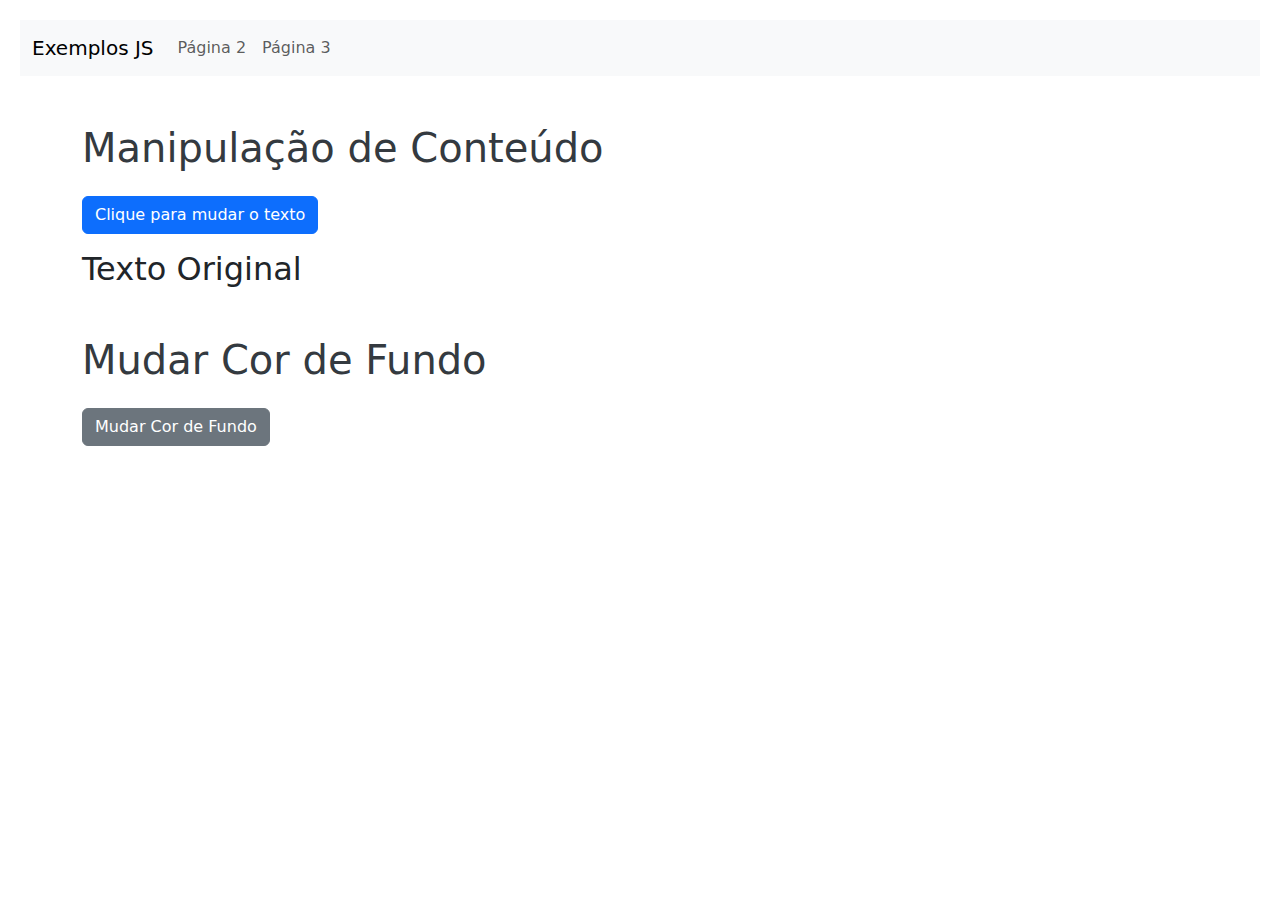
<file: index.html>
<!DOCTYPE html>
<html lang="pt-BR">
<head>
    <meta charset="UTF-8">
    <meta name="viewport" content="width=device-width, initial-scale=1.0">
    <title>Atividade 27</title>
    <link href="https://cdn.jsdelivr.net/npm/bootstrap@5.3.0-alpha1/dist/css/bootstrap.min.css" rel="stylesheet">
    <link rel="stylesheet" href="estilo.css">
</head>
<body>
    <nav class="navbar navbar-expand-lg navbar-light bg-light">
        <div class="container-fluid">
            <a class="navbar-brand" href="index.html">Exemplos JS</a>
            <div class="collapse navbar-collapse">
                <ul class="navbar-nav me-auto">
                    <li class="nav-item">
                        <a class="nav-link" href="pagina2.html">Página 2</a>
                    </li>
                    <li class="nav-item">
                        <a class="nav-link" href="pagina3.html">Página 3</a>
                    </li>
                </ul>
            </div>
        </div>
    </nav>

    <div class="container mt-5">
        <h1 class="mb-4">Manipulação de Conteúdo</h1>
        <button class="btn btn-primary mb-3" onclick="mudarTexto()">Clique para mudar o texto</button>
        <h2 id="titulo" class="mb-5">Texto Original</h2>

        <h1 class="mb-4">Mudar Cor de Fundo</h1>
        <button id="changeColorBtn" class="btn btn-secondary">Mudar Cor de Fundo</button>
    </div>

    <script src="script.js"></script>
</body>
</html>
</file>
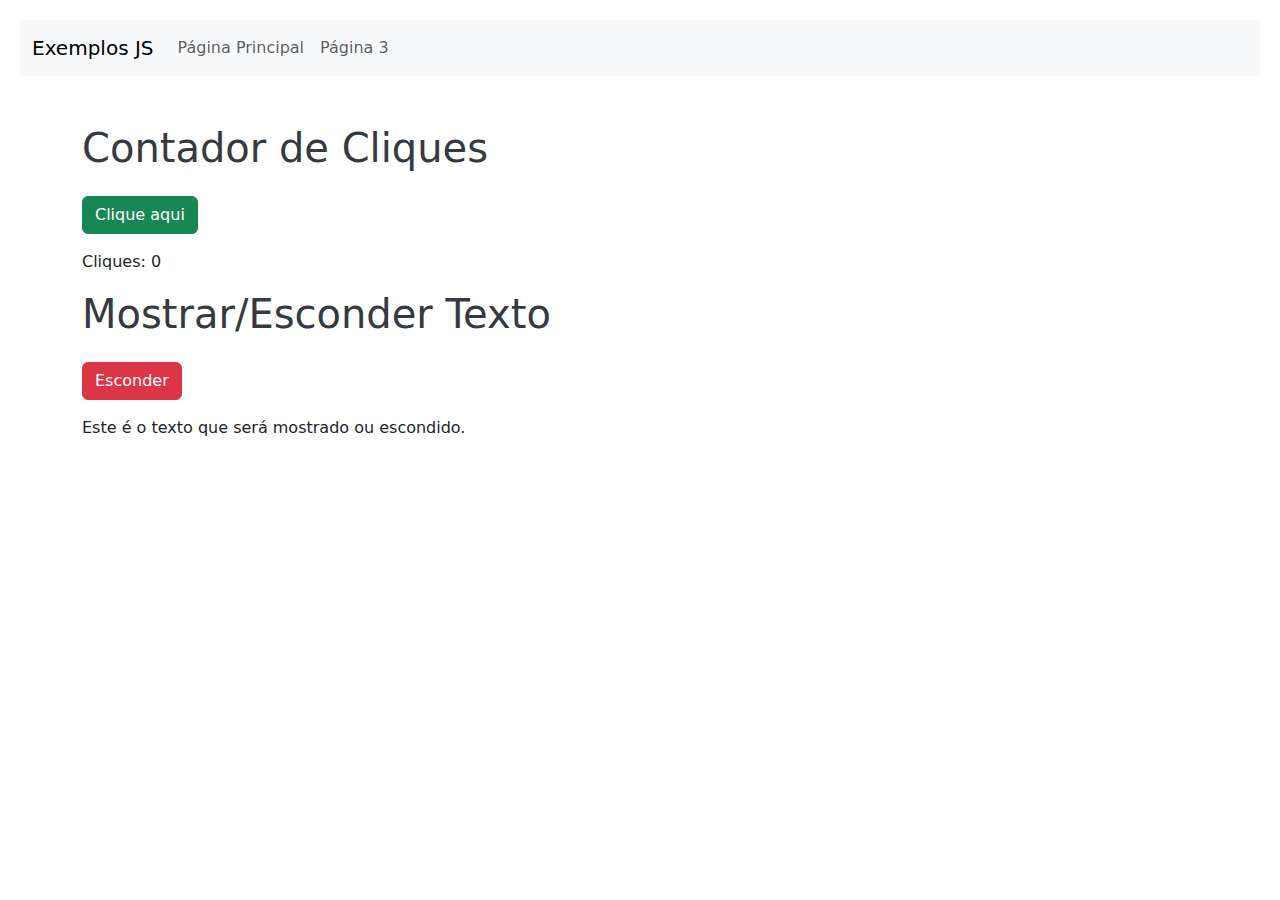
<file: pagina2.html>
<!DOCTYPE html>
<html lang="pt-BR">
<head>
    <meta charset="UTF-8">
    <meta name="viewport" content="width=device-width, initial-scale=1.0">
    <title>Página 2</title>
    <link href="https://cdn.jsdelivr.net/npm/bootstrap@5.3.0-alpha1/dist/css/bootstrap.min.css" rel="stylesheet">
    <link rel="stylesheet" href="estilo.css">
</head>
<body>
    <nav class="navbar navbar-expand-lg navbar-light bg-light">
        <div class="container-fluid">
            <a class="navbar-brand" href="index.html">Exemplos JS</a>
            <div class="collapse navbar-collapse">
                <ul class="navbar-nav me-auto">
                    <li class="nav-item">
                        <a class="nav-link" href="index.html">Página Principal</a>
                    </li>
                    <li class="nav-item">
                        <a class="nav-link" href="pagina3.html">Página 3</a>
                    </li>
                </ul>
            </div>
        </div>
    </nav>

    <div class="container mt-5">
        <h1 class="mb-4">Contador de Cliques</h1>
        <button id="clickCounterBtn" class="btn btn-success mb-3">Clique aqui</button>
        <p id="counter">Cliques: 0</p>

        <h1 class="mb-4">Mostrar/Esconder Texto</h1>
        <button id="toggleTextBtn" class="btn btn-danger mb-3">Esconder</button>
        <p id="textToToggle">Este é o texto que será mostrado ou escondido.</p>
    </div>

    <script src="script2.js"></script>
</body>
</html>
</file>
<file: estilo.css>
body {
    padding: 20px;
}

h1 {
    color: #343a40;
}
</file>
